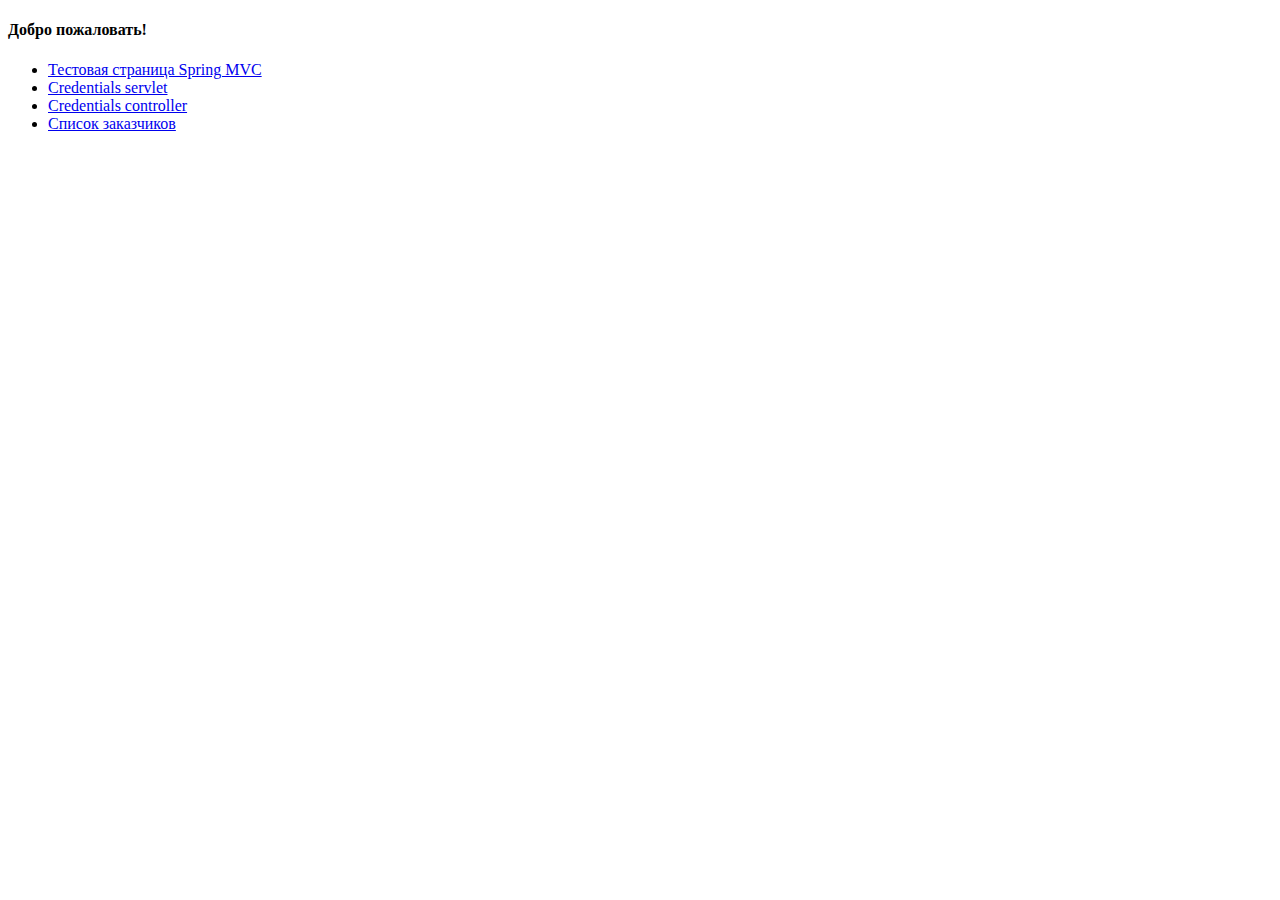
<file: src/main/webapp/index.html>
<!DOCTYPE html>
<html xmlns:th="http://www.thymeleaf.org">
<head>
    <title>Hello world page</title>
    <meta http-equiv="Content-Type" content="text/html; charset=UTF-8"/>
</head>
<body>
<h4>Добро пожаловать!</h4>
<ul>
    <li>
        <a href="welcome?userName=guest"> Тестовая страница Spring MVC</a>
    </li>
    <li>
        <a href="credentials"> Credentials servlet</a>
    </li>
    <li>
        <a href="mvc/credentials"> Credentials controller</a>
    </li>
    <li>
        <a href="list_customers"> Список заказчиков</a>
    </li>
</ul>
</body>
</html> 
</file>
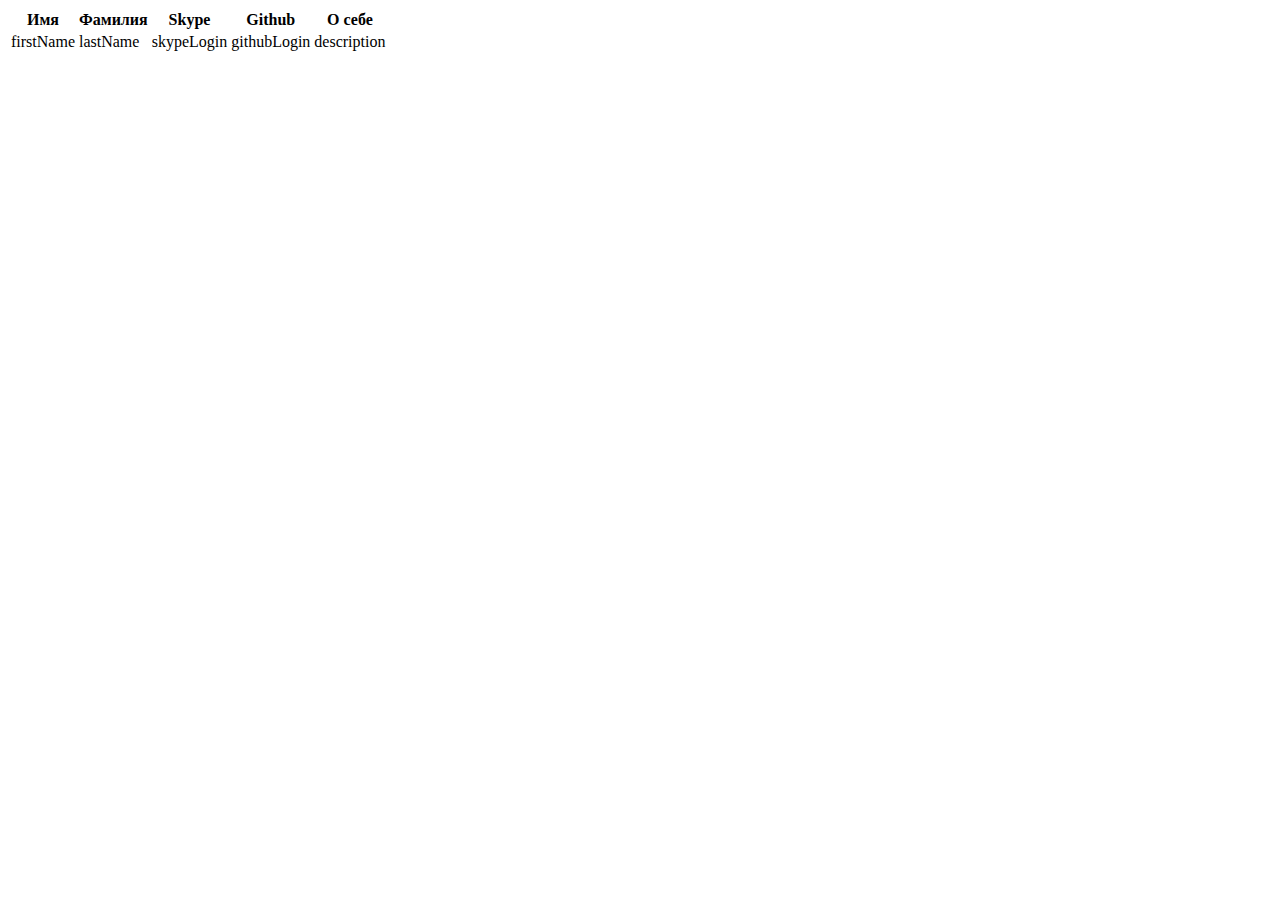
<file: src/main/webapp/WEB-INF/templates/credentials.html>
<!DOCTYPE html>
<html xmlns:th="http://www.thymeleaf.org">
<head>
    <meta charset="UTF-8"/>
</head>
<body>
<table>
    <tr>
        <th>Имя</th>
        <th>Фамилия</th>
        <th>Skype</th>
        <th>Github</th>
        <th>О себе</th>
    </tr>
    <tr th:each="user : ${users}">
        <td th:text="${user.firstName}">firstName</td>
        <td th:text="${user.lastName}">lastName</td>
        <td th:text="${user.skypeLogin}">skypeLogin</td>
        <td th:text="${user.githubLogin}">githubLogin</td>
        <td th:text="${user.description}">description</td>
    </tr>
</table>
</body>
</html>
</file>
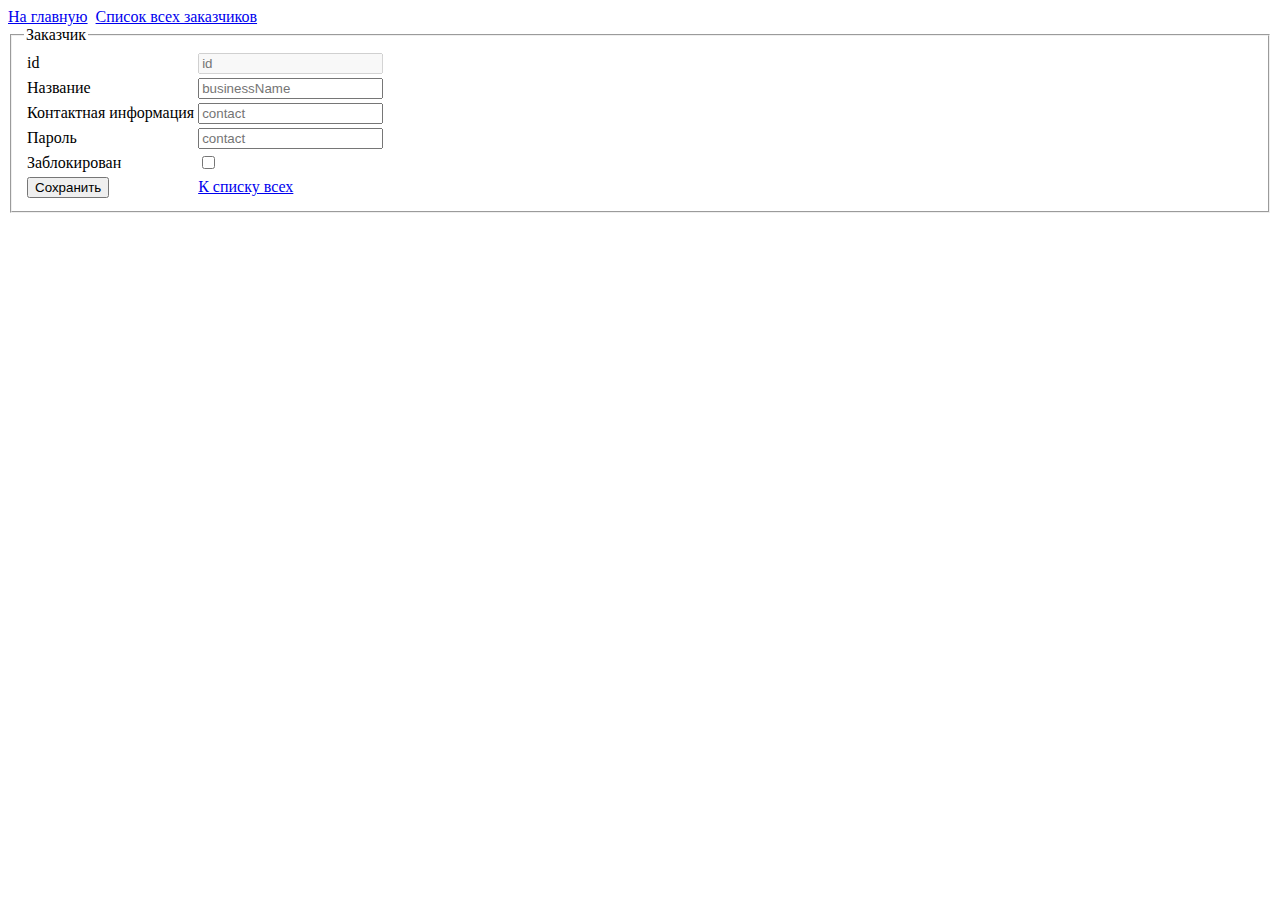
<file: src/main/webapp/WEB-INF/templates/edit_customer.html>
<!DOCTYPE html>
<html xmlns:th="http://www.thymeleaf.org">
<head>
    <title>Create customer</title>
    <meta http-equiv="Content-Type" content="text/html; charset=UTF-8"/>
</head>
<body>
<a href="/index.html" th:href="@{index}">На главную</a>&nbsp;
<a href="/list_customers" th:href="@{list_customers}">Список всех заказчиков</a>

<form action="#" method="post"  th:action="@{edit_customer}" th:object="${customer}">

    <fieldset>
        <legend>Заказчик</legend>
        <table>
            <tr>
                <td><label for="id">id</label></td>
                <td><input type="text" class="form-control" id="id" placeholder="id" th:field="*{id}" disabled="true"/></td>
            </tr>
            <tr>
                <td><label for="businessName">Название</label></td>
                <td><input type="text" class="form-control" id="businessName" placeholder="businessName"
                           th:field="*{businessName}"/></td>
            </tr>
            <tr>
                <td><label for="contact">Контактная информация</label></td>
                <td><input type="text" class="form-control" id="contact" placeholder="contact" th:field="*{contact}"/>
                </td>
            </tr>
            <tr>
                <td><label for="secretKey">Пароль</label></td>
                <td><input type="text" class="form-control" id="secretKey" placeholder="contact"
                           th:field="*{secretKey}"/></td>
            </tr>
            <tr>
                <td><label for="blocked">Заблокирован</label></td>
                <td><input type="checkbox" class="form-control" id="blocked" placeholder="blocked" th:field="*{blocked}"/></td>
            </tr>

            <!--
                    <div>
                        <label for="blocked">Пароль</label>
                        <input type="text" class="form-control" id="secretKey" placeholder="contact" th:field="*{secretKey}"/>
                    </div>
            -->
            <tr>
                <td>
                    <button type="submit">Сохранить</button>
                </td>
                <td>
                    <!--<a href="#" th:href="@{expire_customer/__${customerId}__}">Удалить</a>-->
                    <a href="#" th:href="@{list_customers}">К списку всех</a>
                </td>
            </tr>
        </table>
    </fieldset>
</form>

</body>
</html>
</file>
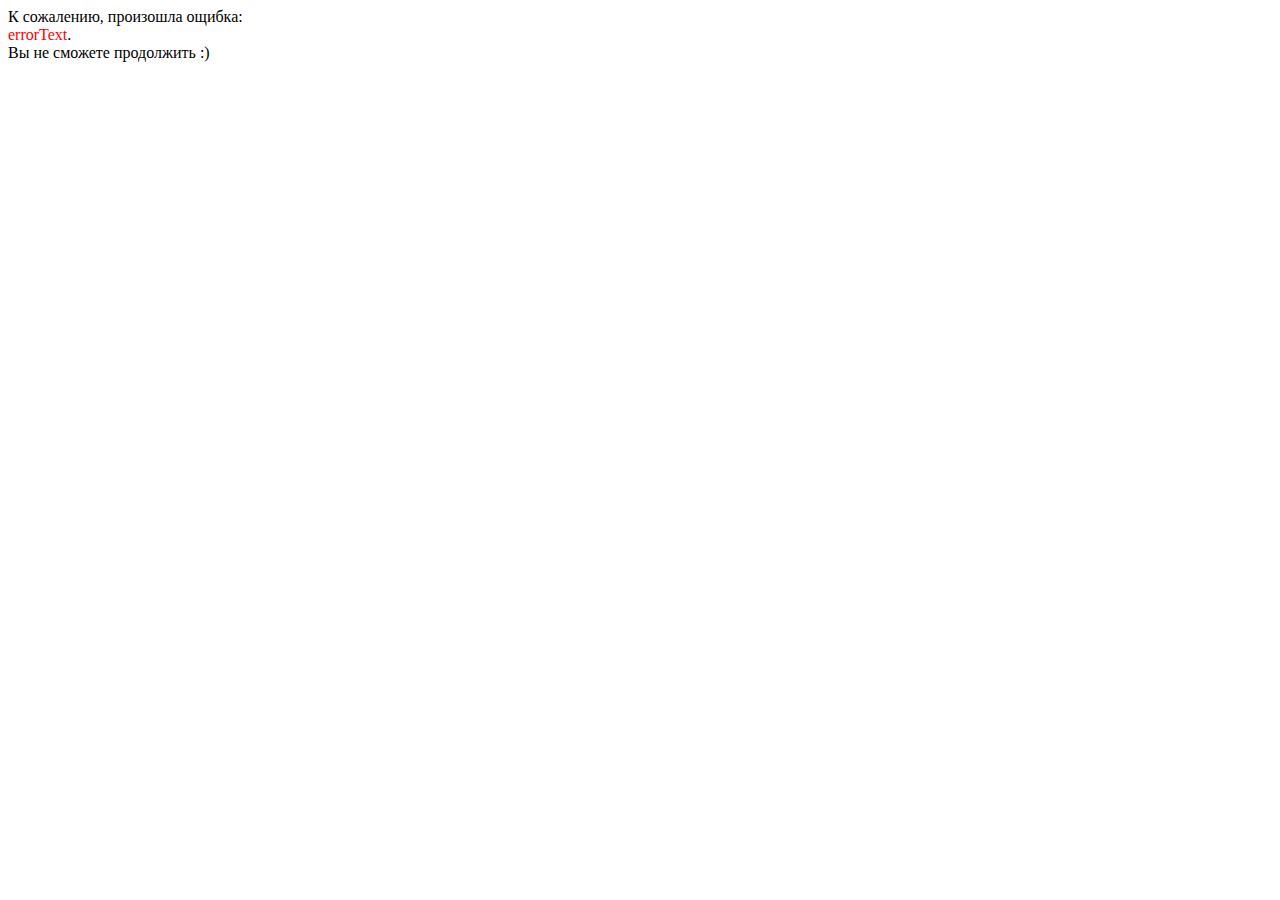
<file: src/main/webapp/WEB-INF/templates/errordescription.html>
<!DOCTYPE html>
<html xmlns:th="http://www.thymeleaf.org">

<head>
    <title>Error Description</title>
    <meta http-equiv="Content-Type" content="text/html; charset=UTF-8" />
    <link rel="stylesheet" type="text/css" href="../css/style.css" th:href="@{css/style.css}"/>
</head>

<body>
К сожалению, произошла ощибка:<br/>
<span class="error" th:text="${errorDescription}">errorText</span>.<br/>
Вы не сможете продолжить :)<br/>
</body>
</html>
</file>
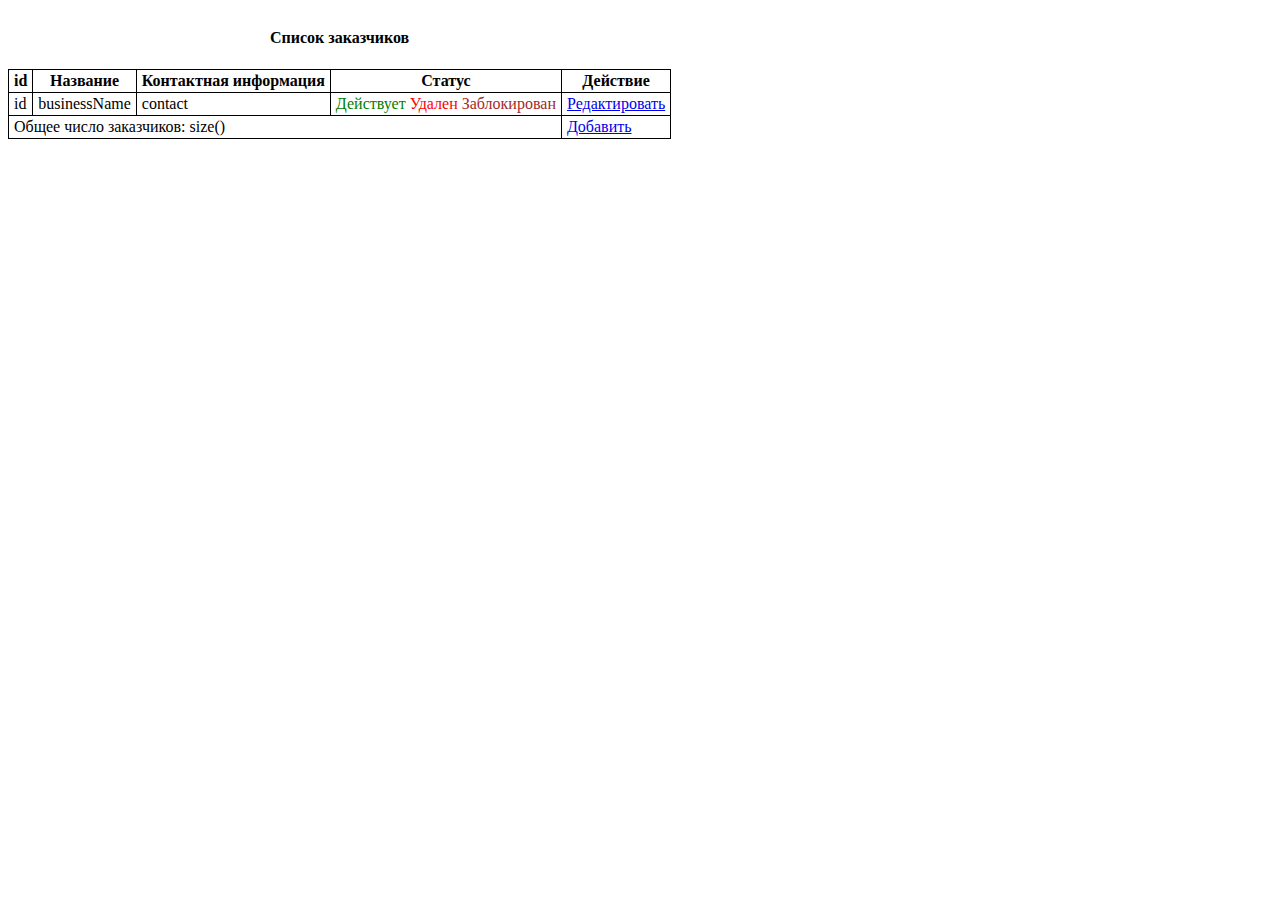
<file: src/main/webapp/WEB-INF/templates/list_customers.html>
<!DOCTYPE html>
<html xmlns:th="http://www.thymeleaf.org">
<head>
    <title>List customers</title>
    <meta http-equiv="Content-Type" content="text/html; charset=UTF-8" />
    <link rel="stylesheet" type="text/css" href="../css/style.css" th:href="@{css/style.css}"/>
</head>
<body>
<table class="data_table">
    <caption><h4>Список заказчиков</h4></caption>
    <thead>
        <tr>
            <th>id</th>
            <th>Название</th>
            <th>Контактная информация</th>
            <th>Статус</th>
            <th>Действие</th>
        </tr>
    </thead>
    <tbody>
        <tr th:each="customer : ${customerList}">
            <td th:text="${customer.id}">id</td>
            <td th:text="${customer.businessName}">businessName</td>
            <td th:text="${customer.contact}">contact</td>
            <td>
                <span class="valid" th:if="${customer.expired == null and customer.blocked != true}">Действует</span>
                <span class="expired" th:if="${customer.expired != null}" th:text="${'Удален ' + #dates.format(customer.expired,'dd/MM/yyyy')}">Удален</span>
                <span class="blocked" th:if="${customer.blocked == true}">Заблокирован</span>
            </td>
            <td><a href="#" th:href="@{edit_customer?customerId=__${customer.id}__}">Редактировать</a>
<!--
                <a href="#" th:unless="${customer.blocked}" th:href="@{list_customers?block=__${customer.id}__}">Заблокировать</a>
                <a href="#" th:unless="${customer.expired != null}" th:href="@{list_customers?expire=__${customer.id}__}">Удалить</a>
-->
            </td>
        </tr>
    </tbody>
    <tfoot>
        <tr>
            <td colspan="4">Общее число заказчиков: <span th:text="${customerList.size()}">size()</span></td>
            <td><a href="#" th:href="@{edit_customer}">Добавить</a></td>
        </tr>
    </tfoot>
</table>
</body>
</html>
</file>
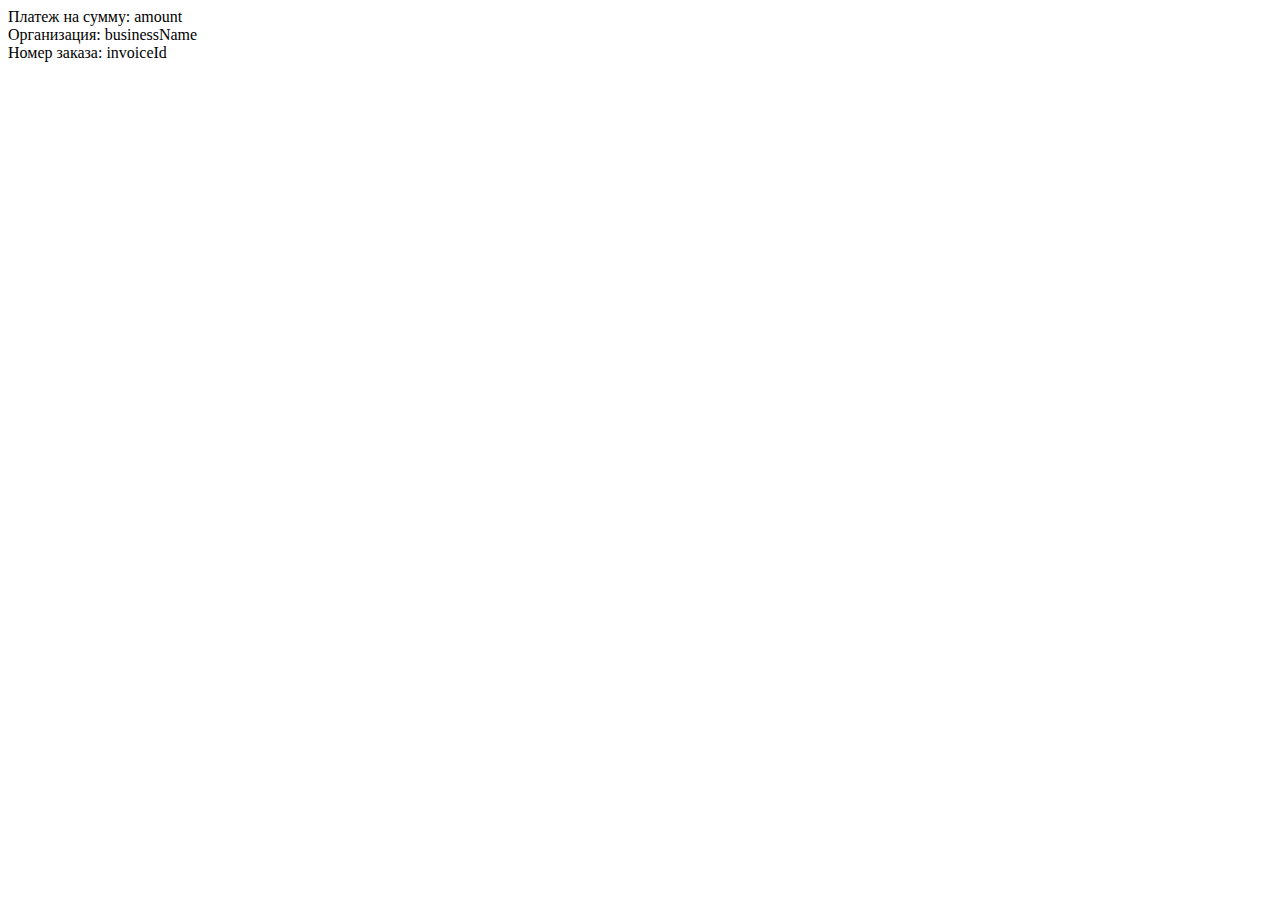
<file: src/main/webapp/WEB-INF/templates/payment.html>
<!DOCTYPE html>
<html xmlns:th="http://www.thymeleaf.org">

<head>
    <title>Error Description</title>
    <meta http-equiv="Content-Type" content="text/html; charset=UTF-8" />
</head>

<body>
Платеж на сумму:  <span th:text="${payment.amount}">amount</span><br/>
Организация: <span th:text="${payment.customer.businessName}">businessName</span><br/>
Номер заказа: <span th:text="${payment.invoiceId}">invoiceId</span><br/>
<!--Номер платежа: <span th:text="${payment.transactionID}">transactionID</span> руб.<br>-->
</body>
</html>
</file>
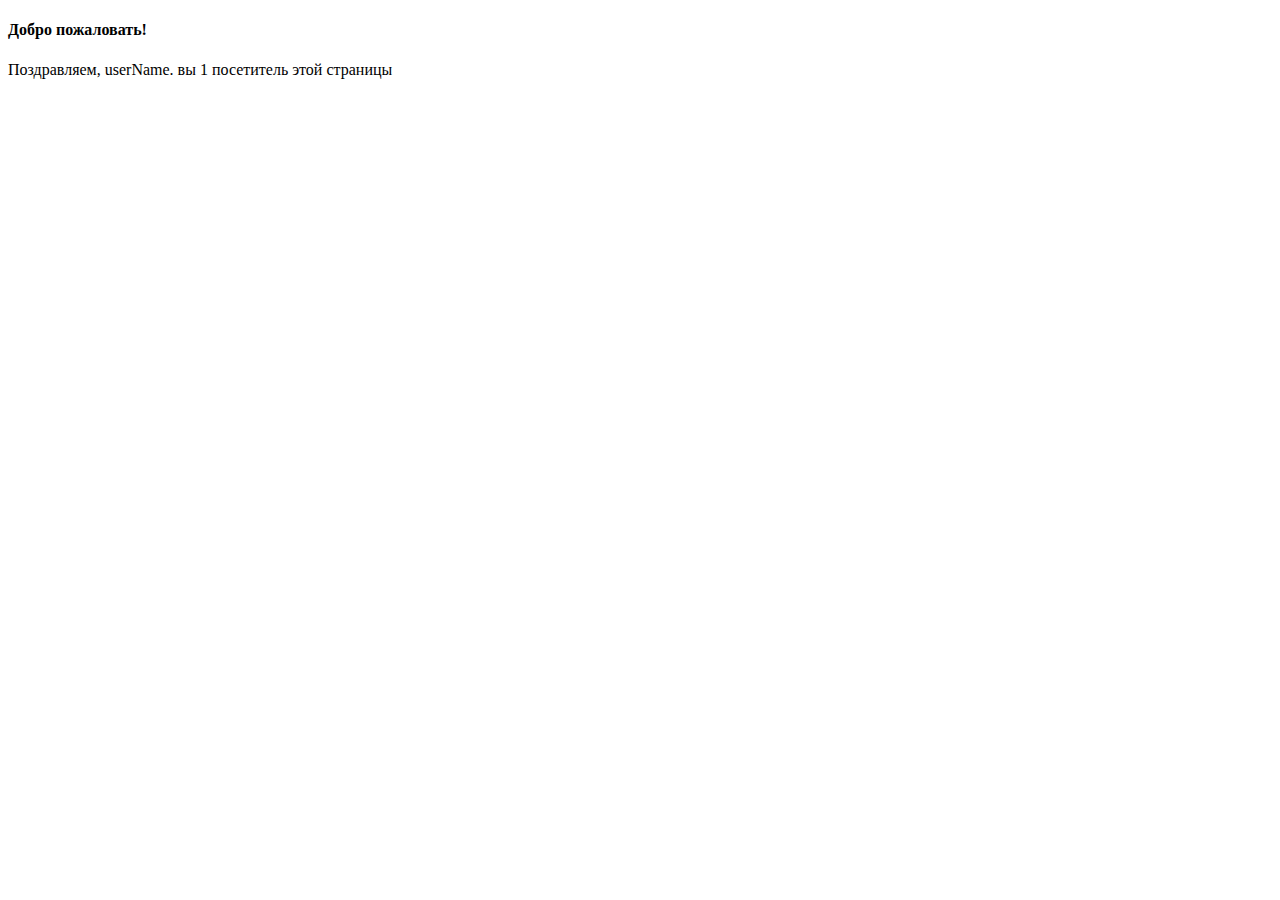
<file: src/main/webapp/WEB-INF/templates/welcome.html>
<!DOCTYPE html>
<html xmlns:th="http://www.thymeleaf.org">
<head>
    <title>Hello world page</title>
    <meta http-equiv="Content-Type" content="text/html; charset=UTF-8" />
</head>
<body>
<h4> Добро пожаловать! </h4>
Поздравляем, <span th:text="${userName}">userName</span>. вы  <span th:text="${visitorCount}">1</span> посетитель этой страницы
</body>
</html>
</file>
